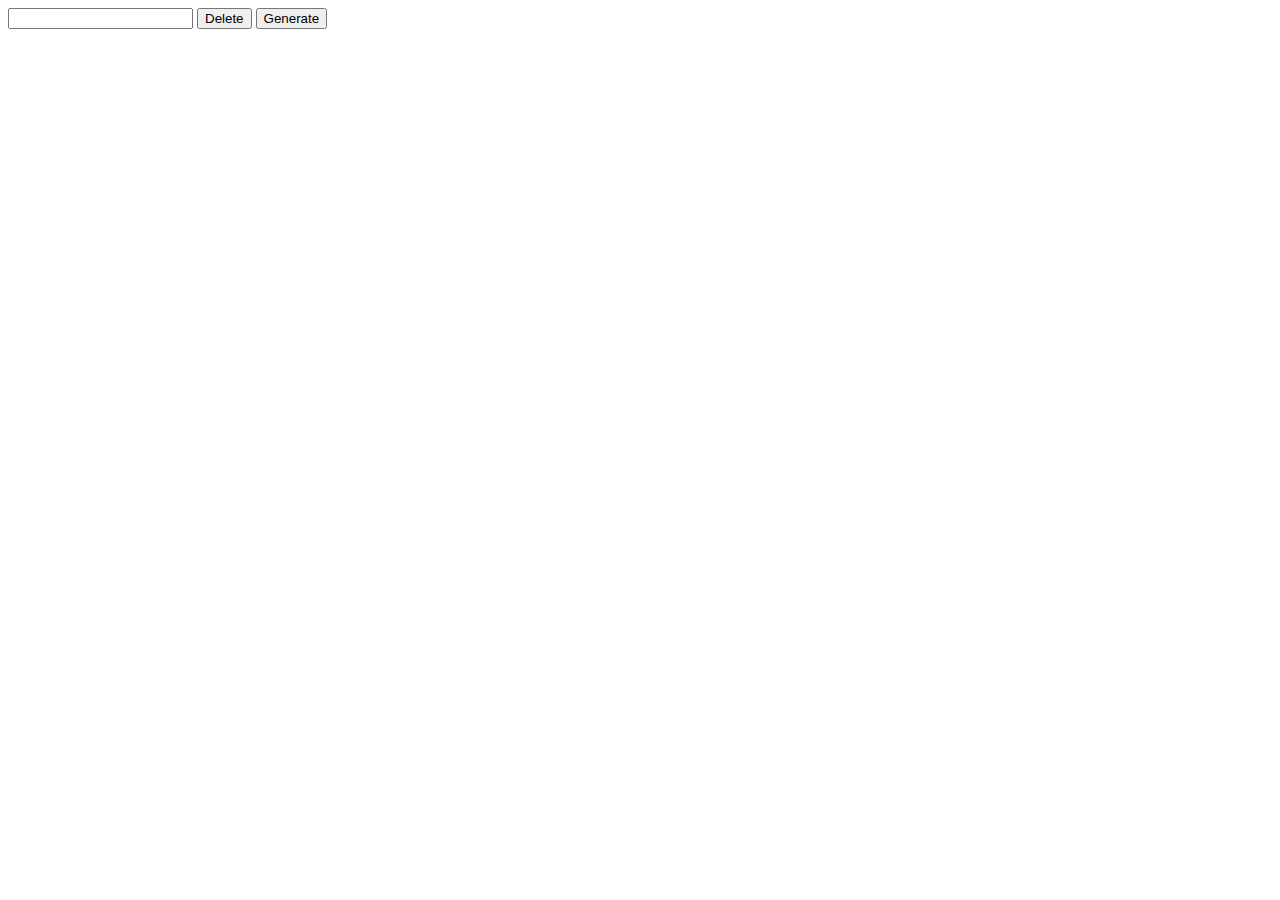
<file: DOM Start 1/DOM Start 1/index.html>
<!DOCTYPE html>
<html lang="en">
  <head>
    <meta charset="UTF-8" />
    <meta name="viewport" content="width=device-width, initial-scale=1.0" />
    <meta http-equiv="X-UA-Compatible" content="ie=edge" />
    <title>Document</title>
    <link href="https://cdn.jsdelivr.net/npm/bootstrap@5.1.1/dist/css/bootstrap.min.css" rel="stylesheet" integrity="sha384-F3w7mX95PdgyTmZZMECAngseQB83DfGTowi0iMjiWaeVhAn4FJkqJByhZMI3AhiU" crossorigin="anonymous">
  </head>
    <input id="input" type="number">
    <button id="del">Delete</button>
    <button id=gen>Generate</button>
    <ul>

    </ul>
    <script src="app.js"></script>
  </body>
</html>
</file>
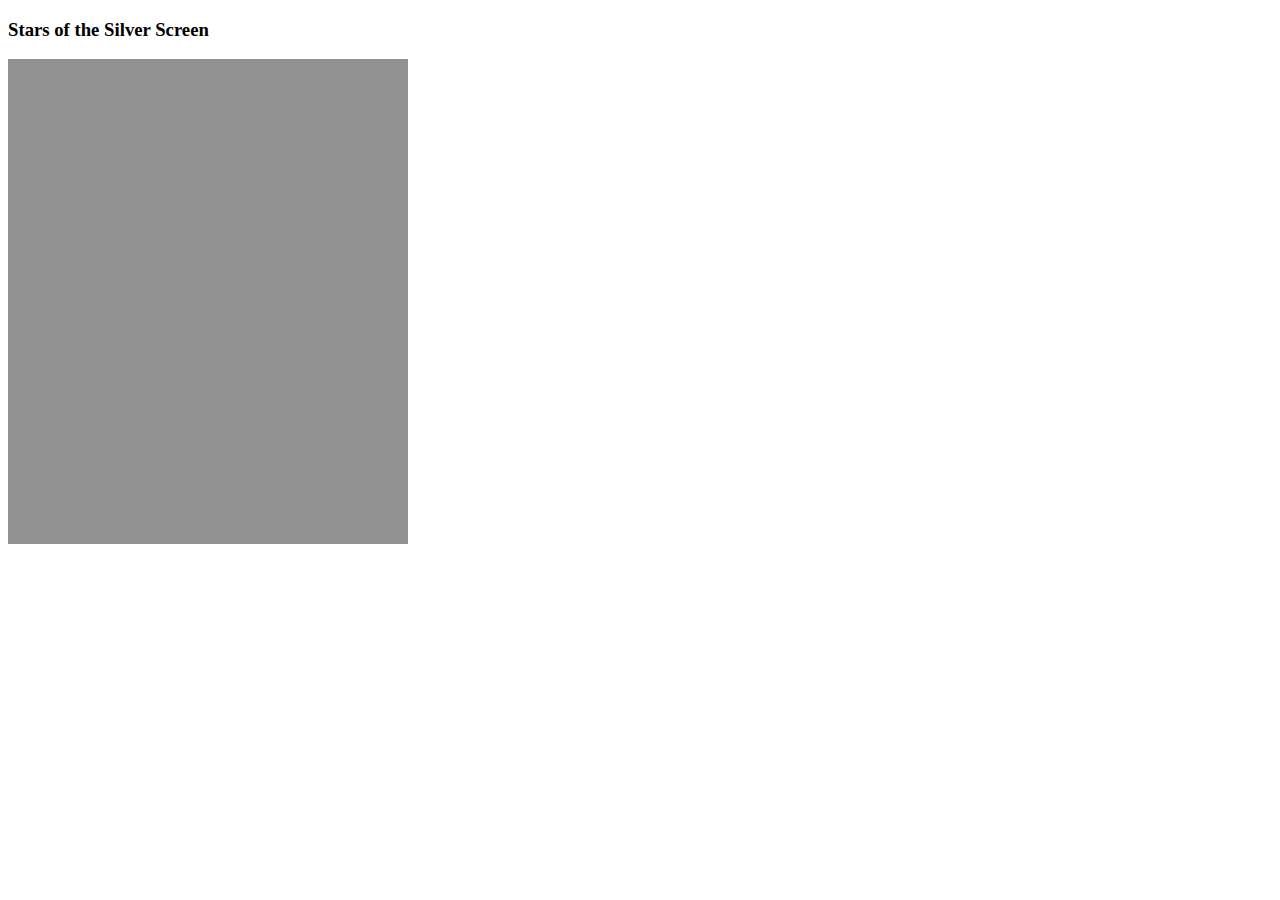
<file: DOM Start 2/DOM Start 2/index.html>
<!DOCTYPE html>
<html lang="de">
  <head>
    <meta charset="UTF-8" />
    <title>Stars of the Silver Screen</title>
    <link rel="stylesheet" href="app.css" />
  </head>
  <body>
    <h3>Stars of the Silver Screen</h3>
    <img id="back" src="images/back.jpg" />
    <script src="app.js"></script>
  </body>
</html>
</file>
<file: DOM Start 2/DOM Start 2/app.css>
.bild {
    width: 150px;
}
</file>
